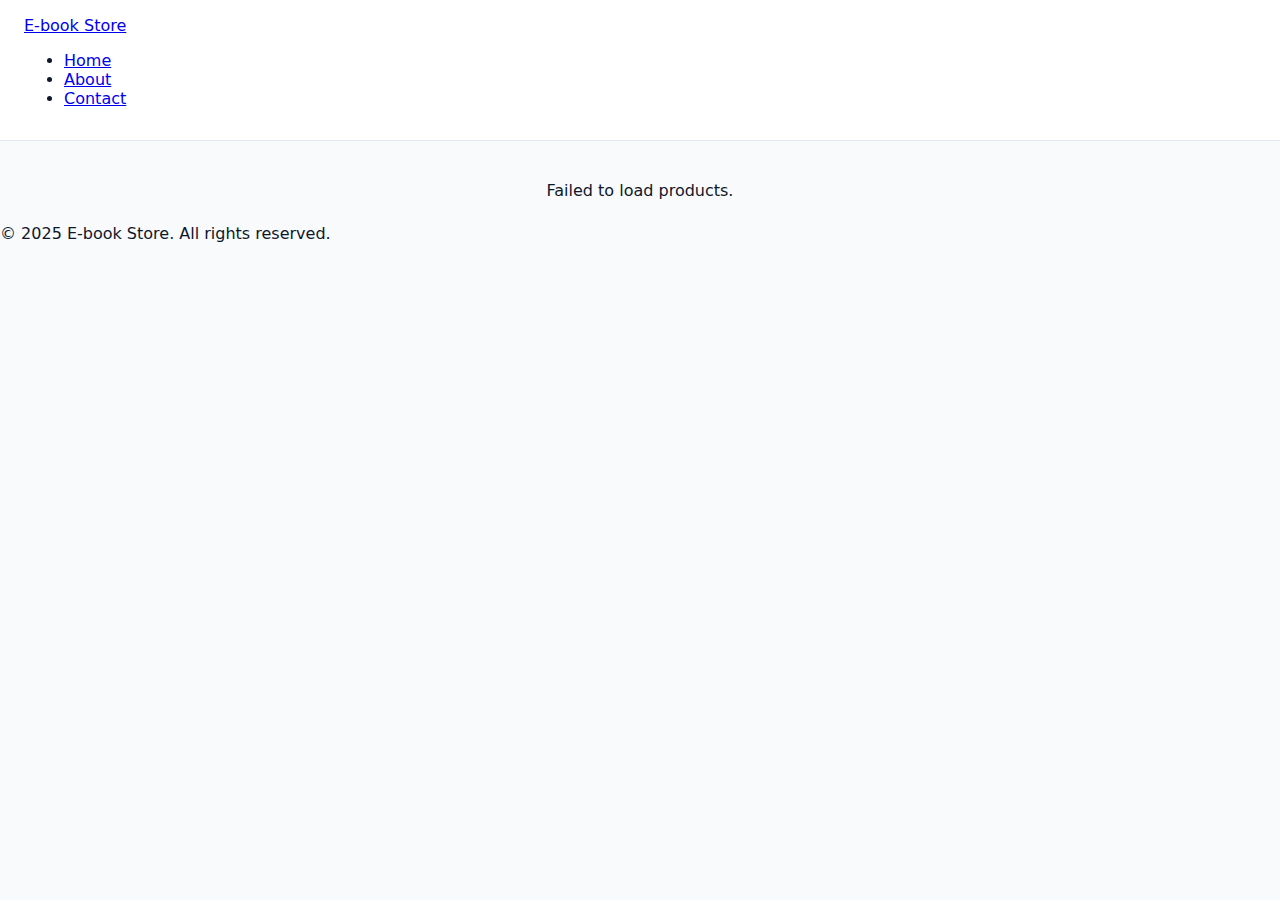
<file: index.html>
<!doctype html>
<html>
<head>
  <meta charset="utf-8" />
  <meta name="viewport" content="width=device-width, initial-scale=1" />
  <title>E-books Store</title>
  <link rel="stylesheet" href="./assets/style.css" />
</head>
<body>
  <header class="header">
    <a href="./index.html" class="logo">E-book Store</a>
    <nav class="navbar">
      <ul>
        <li><a href="./index.html">Home</a></li>
        <li><a href="#">About</a></li>
        <li><a href="#">Contact</a></li>
      </ul>
    </nav>
  </header>
  <main>
    <section class="grid" id="products"></section>
    <p id="msg" style="text-align:center"></p>
  </main>
  <footer class="footer">
    <p>&copy; 2025 E-book Store. All rights reserved.</p>
  </footer>
  <script>
    // SET THIS: your Apps Script web app URL
    const API = 'https://script.google.com/macros/s/AKfycbyThHAYERB4Vy39pTph5VT2CZaiCmTFuzAUneXuiy-0EAxCJiR1PCBOwNP69fqUvDqA/exec'; // e.g. https://script.google.com/.../exec

    async function loadProducts(){
      try {
        const res = await fetch(`${API}?path=products`);
        const json = await res.json();
        const products = json.products || [];
        const wrap = document.getElementById('products');
        if (products.length === 0) { wrap.innerHTML = '<p>No products available.</p>'; return; }
        wrap.innerHTML = products.map(p => `
          <article class="card">
            <img src="${p.ImageURL||'https://picsum.photos/seed/ebook/640/360'}" alt="${p.Name}"/>
            <div class="p">
              <h3>${p.Name}</h3>
              <p>${p.Description || ''}</p>
              <p><strong>$${p.Price}</strong></p>
              <a class="btn" href="./checkout.html?pid=${encodeURIComponent(p.ID)}">Buy now</a>
            </div>
          </article>
        `).join('');
      } catch (err) {
        document.getElementById('msg').textContent = 'Failed to load products.';
      }
    }

    loadProducts();
  </script>
</body>
</html>
</file>
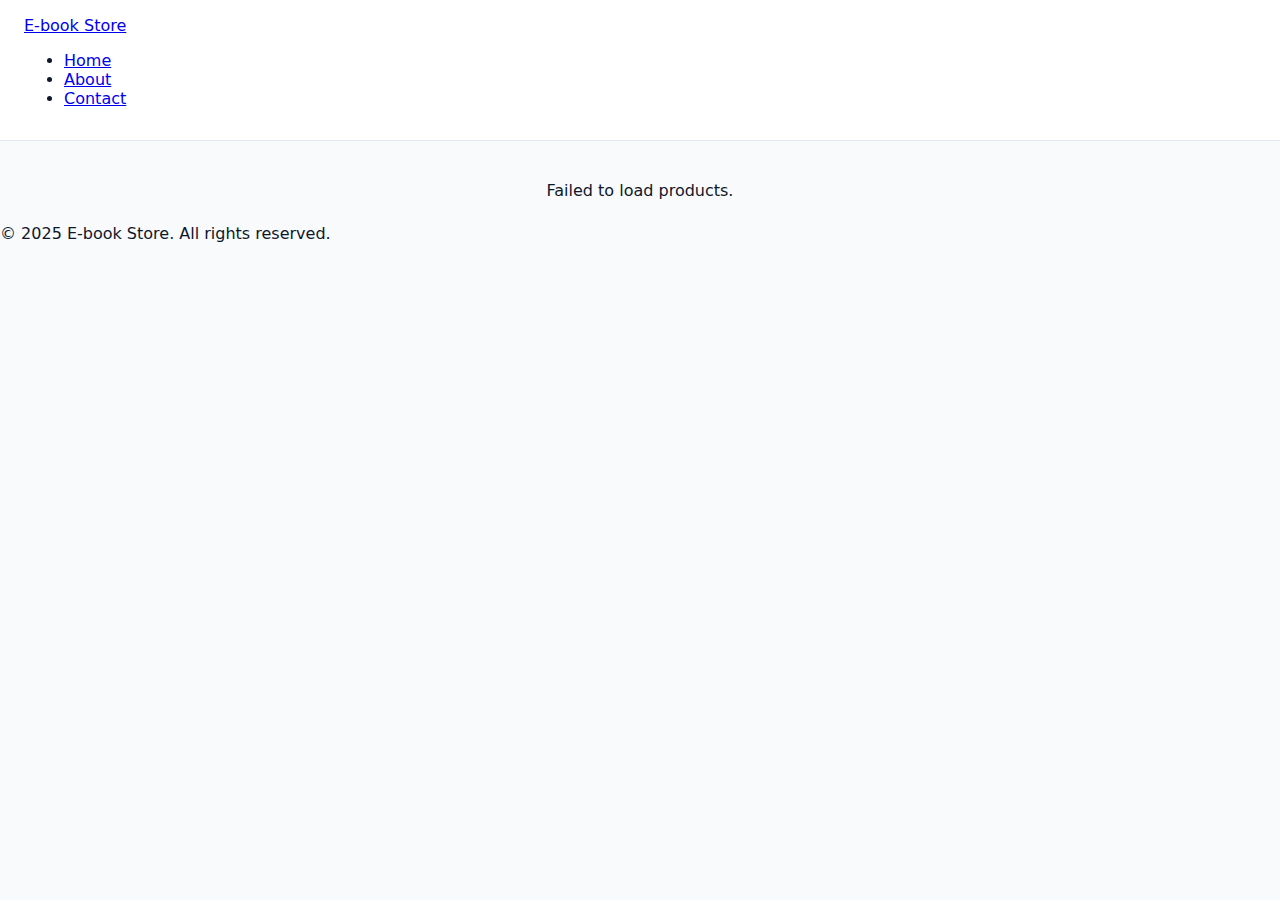
<file: checkout.html>
<!doctype html>
<html>
<head>
  <meta charset="utf-8" />
  <meta name="viewport" content="width=device-width, initial-scale=1" />
  <title>Checkout</title>
  <link rel="stylesheet" href="./assets/style.css" />
</head>
<body>
  <header class="header">
    <a href="./index.html" class="logo">E-book Store</a>
    <nav class="navbar">
      <ul>
        <li><a href="./index.html">Home</a></li>
        <li><a href="#">About</a></li>
        <li><a href="#">Contact</a></li>
      </ul>
    </nav>
  </header>
  <main>
    <form id="checkoutForm">
      <h2>Checkout</h2>
      <label>Full name<input id="name" required name="name"/></label>
      <label>Email<input required type="email" id="email" name="email"/></label>
      <label>Phone (bKash/Nagad number)<input id="phone" name="phone"/></label>
      <label>Transaction ID (bKash/Nagad)<input id="txnId" name="txnId" required/></label>
      <label>Quantity<input type="number" min="1" value="1" id="qty" name="qty"/></label>
      <input type="hidden" id="productId" name="productId"/>
      <button class="btn" type="submit">Place order</button>
    </form>
    <p id="message" style="text-align:center;"></p>
  </main>
  <footer class="footer">
    <p>&copy; 2025 E-book Store. All rights reserved.</p>
  </footer>
  <script>
    const API = 'https://script.google.com/macros/s/AKfycbxPCD0UUiPsUukRzwsP9BMZzJM3_J0J5SlLsDv_ES0o19Ol2ceurZit3HftBITI4Z9I/exec'; // set
    const urlParams = new URLSearchParams(location.search);
    const pid = urlParams.get('pid');
    if (!pid) { alert('No product selected'); location.href = './'; }
    document.getElementById('productId').value = pid;

    document.getElementById('checkoutForm').addEventListener('submit', async (e) => {
      e.preventDefault();
      const payload = {
        name: document.getElementById('name').value.trim(),
        email: document.getElementById('email').value.trim(),
        phone: document.getElementById('phone').value.trim(),
        productId: pid,
        qty: Number(document.getElementById('qty').value || 1),
        txnId: document.getElementById('txnId').value.trim()
      };
      document.querySelector('.btn').disabled = true;
      try {
        const res = await fetch(`${API}?path=create-order`, {
          method: 'POST',
          headers: { 'Content-Type': 'application/json' },
          body: JSON.stringify(payload)
        });
        const data = await res.json();
        if (data.error) {
          document.getElementById('message').innerHTML = `<span style="color:red">${data.error}</span>`;
          document.querySelector('.btn').disabled = false;
          return;
        }
        // success: redirect to success page with orderId
        location.href = `./success.html?orderId=${encodeURIComponent(data.orderId)}&delivery=${encodeURIComponent(data.deliveryLink)}`;
      } catch (err) {
        document.getElementById('message').innerHTML = `<span style="color:red">Request failed</span>`;
        document.querySelector('.btn').disabled = false;
      }
    });
  </script>
</body>
</html>
</file>
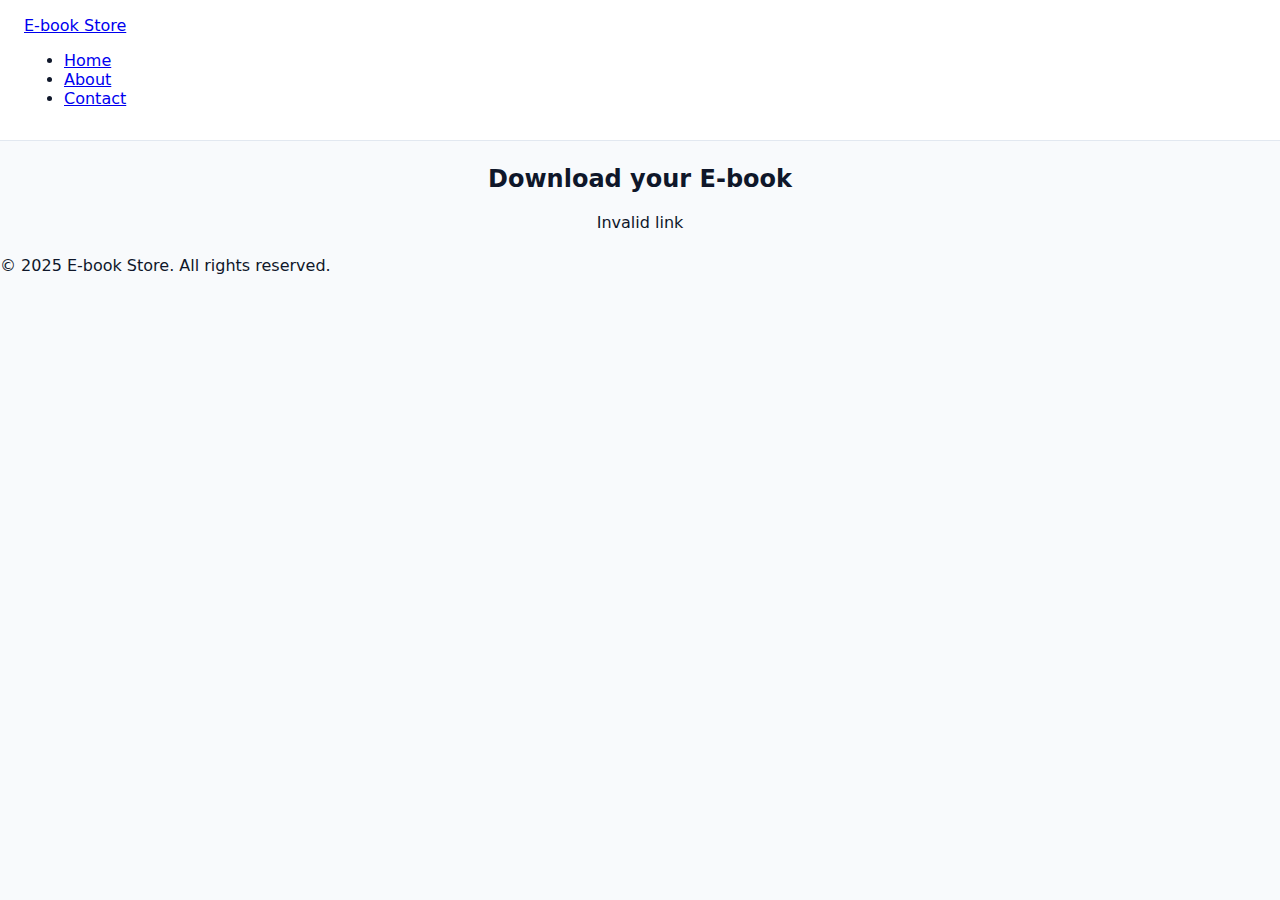
<file: deliver.html>
<!doctype html>
<html>
<head>
  <meta charset="utf-8" />
  <meta name="viewport" content="width=device-width, initial-scale=1" />
  <title>Delivering your e-book</title>
  <link rel="stylesheet" href="./assets/style.css" />
</head>
<body>
  <header class="header">
    <a href="./index.html" class="logo">E-book Store</a>
    <nav class="navbar">
      <ul>
        <li><a href="./index.html">Home</a></li>
        <li><a href="#">About</a></li>
        <li><a href="#">Contact</a></li>
      </ul>
    </nav>
  </header>
  <main style="text-align: center;">
    <h2>Download your E-book</h2>
    <p id="msg">Preparing your download…</p>
    <p id="link"></p>
  </main>
  <footer class="footer">
    <p>&copy; 2025 E-book Store. All rights reserved.</p>
  </footer>
  <script>
    // deliver page hits Apps Script deliver endpoint which returns ebookUrl JSON
    const API = 'https://script.google.com/macros/s/AKfycbyThHAYERB4Vy39pTph5VT2CZaiCmTFuzAUneXuiy-0EAxCJiR1PCBOwNP69fqUvDqA/exec';
    const params = new URLSearchParams(location.search);
    const orderId = params.get('o');
    const token = params.get('t');

    async function fetchDelivery(){
      if (!orderId || !token) { document.getElementById('msg').textContent = 'Invalid link'; return; }
      try {
        const res = await fetch(`${API}?path=deliver&o=${encodeURIComponent(orderId)}&t=${encodeURIComponent(token)}`);
        const data = await res.json();
        if (data.error) {
          document.getElementById('msg').textContent = data.error;
          return;
        }
        if (data.success && data.ebookUrl) {
          // show download button and also auto-redirect
          document.getElementById('msg').textContent = 'Download should start. If not, use the button below.';
          const a = document.createElement('a');
          a.className = 'btn';
          a.href = data.ebookUrl;
          a.target = '_blank';
          a.textContent = 'Download E-book';
          document.getElementById('link').appendChild(a);
          // auto open
          window.open(data.ebookUrl, '_blank');
        } else {
          document.getElementById('msg').textContent = 'Unexpected response';
        }
      } catch (err) {
        document.getElementById('msg').textContent = 'Failed to fetch delivery';
      }
    }
    fetchDelivery();
  </script>
</body>
</html>
</file>
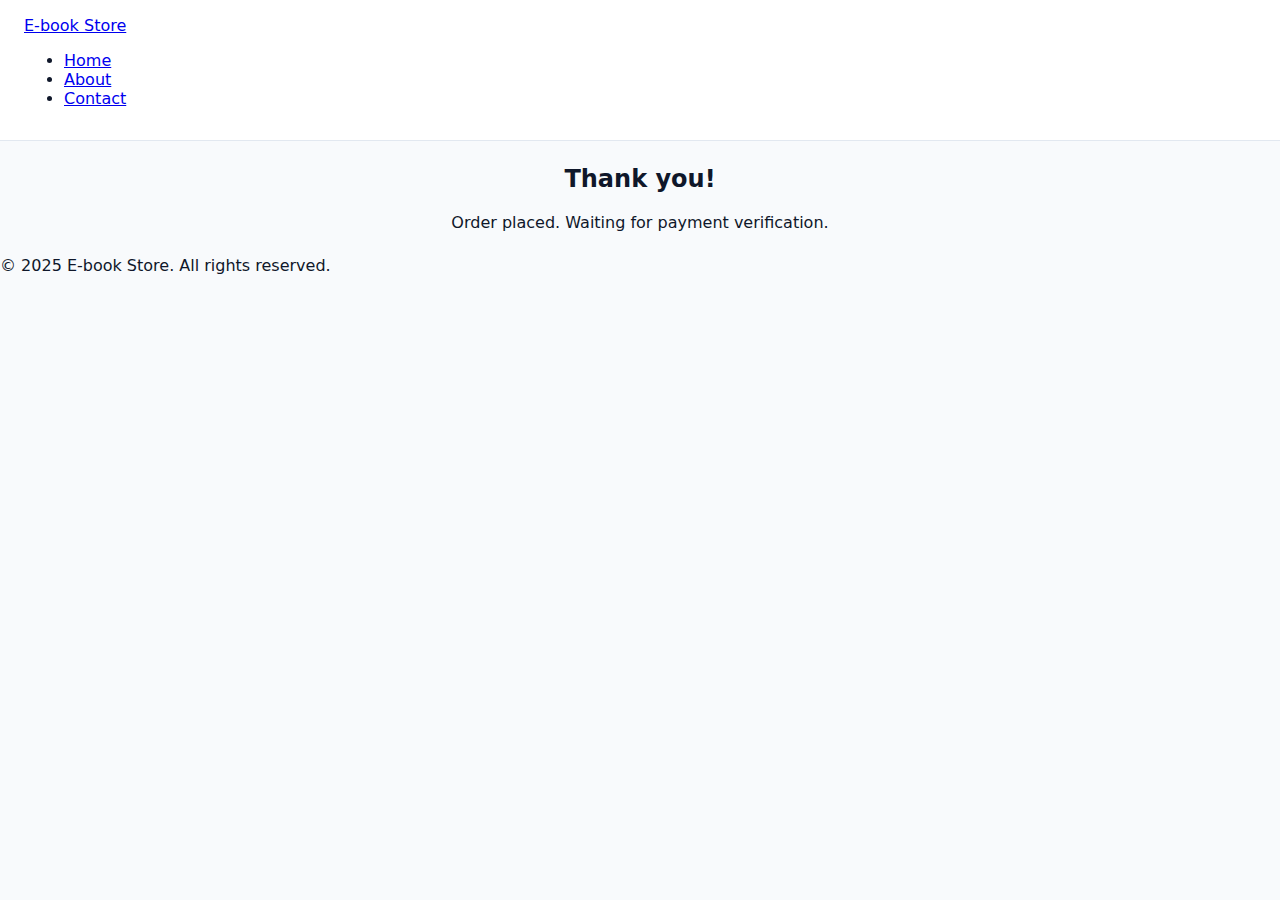
<file: success.html>
<!doctype html>
<html>
<head>
  <meta charset="utf-8" />
  <meta name="viewport" content="width=device-width, initial-scale=1" />
  <title>Order placed</title>
  <link rel="stylesheet" href="./assets/style.css" />
</head>
<body>
  <header class="header">
    <a href="./index.html" class="logo">E-book Store</a>
    <nav class="navbar">
      <ul>
        <li><a href="./index.html">Home</a></li>
        <li><a href="#">About</a></li>
        <li><a href="#">Contact</a></li>
      </ul>
    </nav>
  </header>
  <main style="text-align: center;">
    <h2>Thank you!</h2>
    <p id="msg">Your order is created.</p>
    <p id="download"></p>
  </main>
  <footer class="footer">
    <p>&copy; 2025 E-book Store. All rights reserved.</p>
  </footer>
  <script>
    // This page simply shows the delivery link returned by backend
    const urlParams = new URLSearchParams(location.search);
    const delivery = urlParams.get('delivery'); // apps script returned full frontend delivery link
    const orderId = urlParams.get('orderId');
    if (delivery) {
      document.getElementById('msg').textContent = 'Payment verified. Use the button below to download your e-book.';
      document.getElementById('download').innerHTML = `<a class="btn" href="${delivery}" target="_blank">Download E-book</a>`;
    } else {
      document.getElementById('msg').textContent = 'Order placed. Waiting for payment verification.';
    }
  </script>
</body>
</html>
</file>
<file: assets/style.css>
*{box-sizing:border-box}body{font-family:system-ui,Segoe UI,Roboto,Arial,sans-serif;margin:0;background:#f8fafc;color:#0f172a}header{padding:16px 24px;background:#fff;border-bottom:1px solid #e2e8f0}main{max-width:960px;margin:24px auto;padding:0 16px}.grid{display:grid;grid-template-columns:repeat(auto-fit,minmax(240px,1fr));gap:16px}.card{background:#fff;border:1px solid #e2e8f0;border-radius:12px;overflow:hidden}.card img{width:100%;height:180px;object-fit:cover}.card .p{padding:12px}.btn{display:inline-block;padding:10px 14px;border-radius:8px;border:1px solid #0f172a;background:#0f172a;color:#fff;text-decoration:none;cursor:pointer}.btn:disabled{opacity:.6;cursor:not-allowed}form{background:#fff;border:1px solid #e2e8f0;border-radius:12px;padding:16px}
</file>
